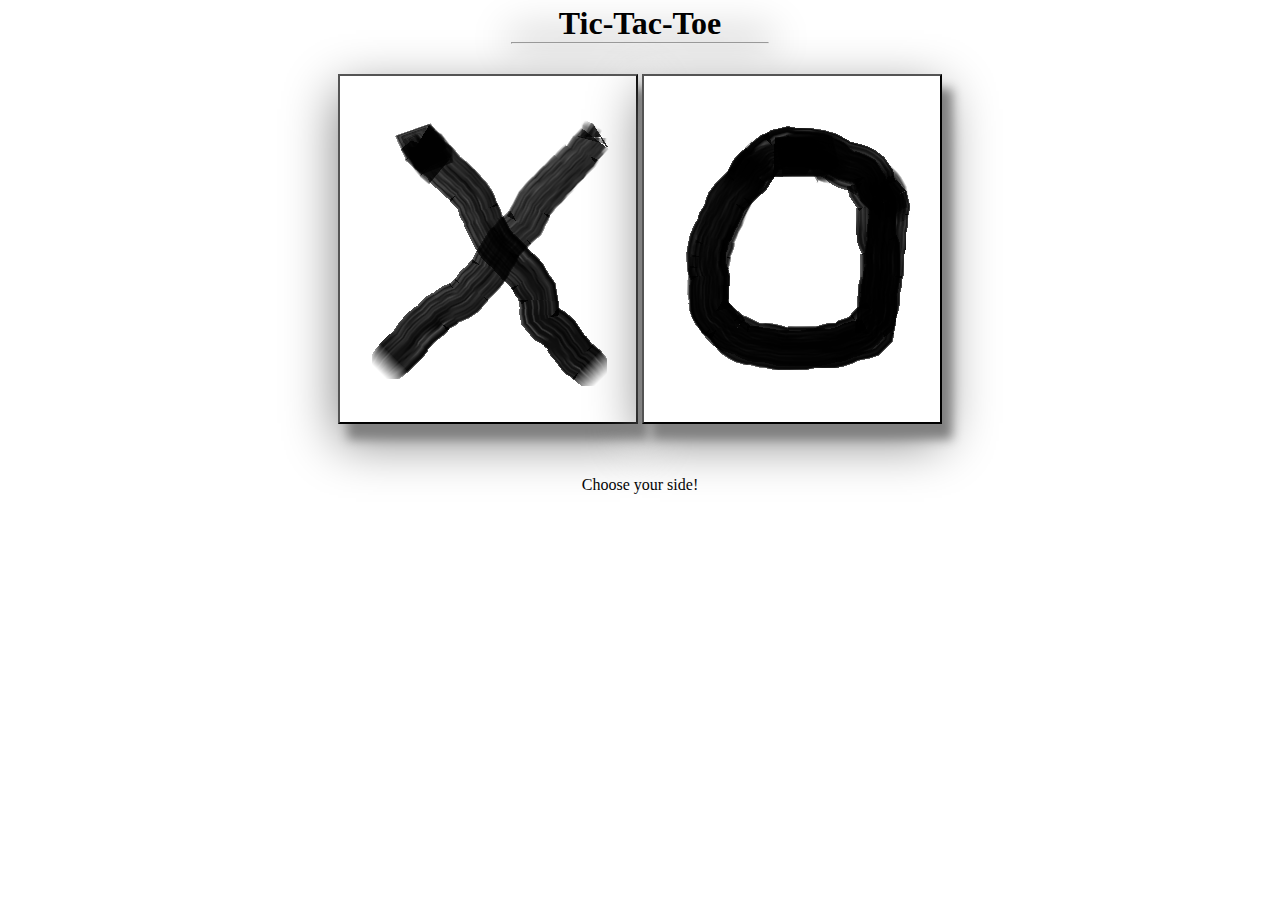
<file: index.html>
<!DOCTYPE html>
<html>
    <head>
        <title>TIC-TAC-TOE</title>
        <link rel="stylesheet" href="css/normalize.css" type="text/css">
        <link rel="stylesheet" href="css/styles.css" type="text/css">
        <meta name="TIC-TAC-TOE" content="An online tic-tac-toe game">
        <!--[if IE]>
        <script src="http://html5shim.googlecode.com/svn/trunk/html5.js></script>
        <![endif]-->
    </head>
    <body>
        <heading>
            <h1>Tic-Tac-Toe</h1>
            <hr>
        </heading>

        <!-- Display the choice of "X" and "O" for player -->
        <section>
            <button id="x" class="side"></button>
            <button id="o" class="side"></button>
            <p class="side">Choose your side!</p>
        </section>

        <!-- Game Board -->
        <div id="container">
           <!-- Reset Button -->
            <button id="reset">Reset</button>
            <input type="button" id="card1" class="cards">
            <input type="button" id="card2" class="cards">
            <input type="button" id="card3" class="cards">
            <input type="button" id="card4" class="cards">
            <input type="button" id="card5" class="cards">
            <input type="button" id="card6" class="cards">
            <input type="button" id="card7" class="cards">
            <input type="button" id="card8" class="cards">
            <input type="button" id="card9" class="cards">
        </div> <!--#container-->

        <!-- Load the CDN of jQueryfirst -->
        <script
          src="https://code.jquery.com/jquery-2.1.4.min.js"
          integrity="sha256-8WqyJLuWKRBVhxXIL1jBDD7SDxU936oZkCnxQbWwJVw="
          crossorigin="anonymous"></script>

        <!-- If CDN fails to load, serve up the local jQuery -->
        <script type="text/javascript">
            window.jQuery || document.write('<script src="scripts/jquery-3.2.1.js"></script');
        </script>

        <!-- Custom Scripts -->
        <script type="text/javascript" src="js/scripts.js"></script>
    </body>
</html>
</file>
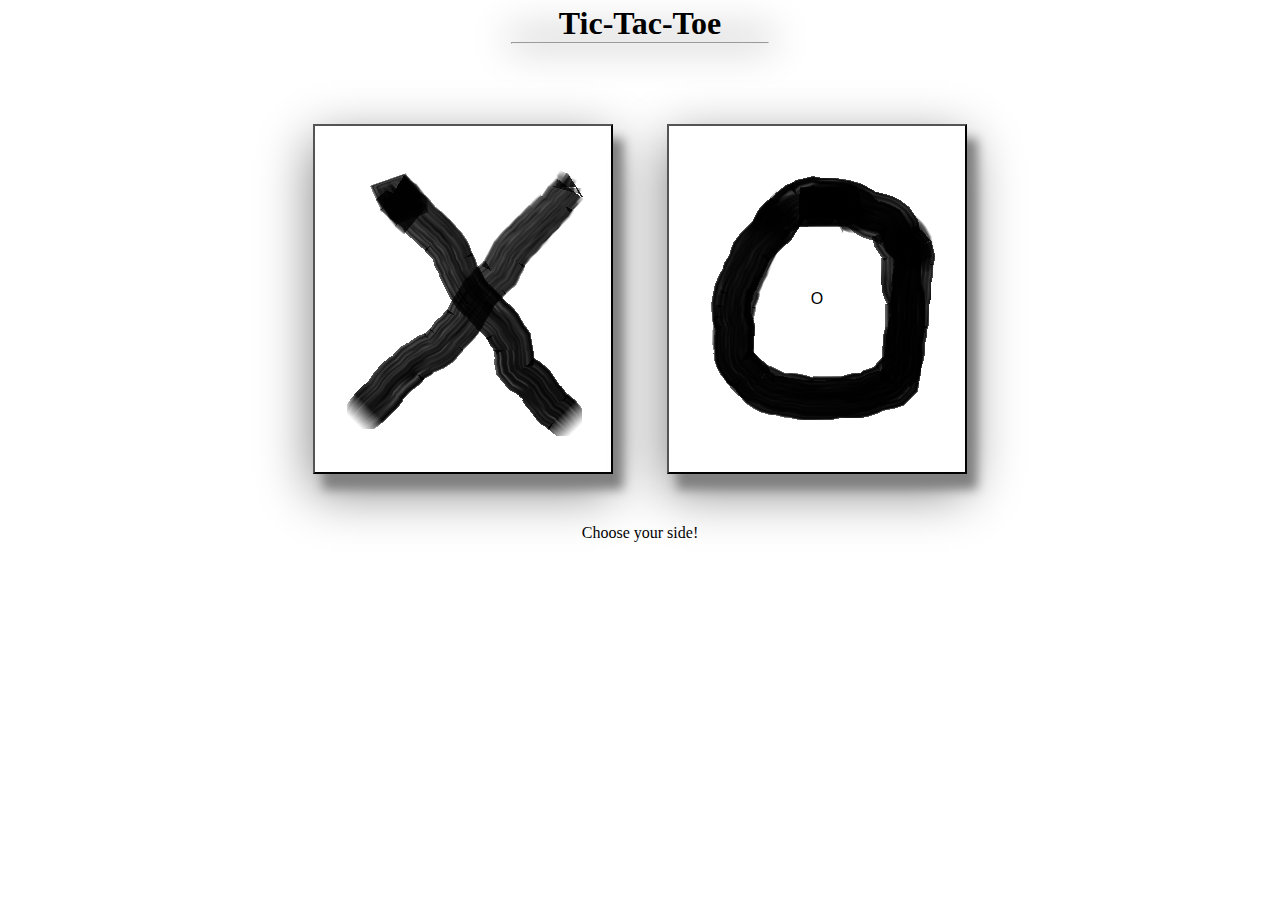
<file: tic-tac-toe/index.html>
<!DOCTYPE html>
<html>
    <head>
        <title>TIC-TAC-TOE</title>
        <link rel="stylesheet" href="css/normalize.css" type="text/css">
        <link rel="stylesheet" href="css/styles.css" type="text/css">
        <meta name="TIC-TAC-TOE" content="An online tic-tac-toe game">
        <!--[if IE]>
        <script src="http://html5shim.googlecode.com/svn/trunk/html5.js></script>
        <![endif]-->
    </head>
    <body>
        <heading>
            <h1>Tic-Tac-Toe</h1>
            <hr>
        </heading>

        <!-- Display the choice of "X" and "O" for player -->
        <section>
            <button id="x" class="side">X</button>
            <button id="o" class="side">O</button>
            <p class="side">Choose your side!</p>
        </section>

        <!-- Game Board -->
        <div id="container">
           <!-- Reset Button -->
            <button id="reset">Reset</button>
            <input type="button" id="card1" class="cards">
            <input type="button" id="card2" class="cards">
            <input type="button" id="card3" class="cards">
            <input type="button" id="card4" class="cards">
            <input type="button" id="card5" class="cards">
            <input type="button" id="card6" class="cards">
            <input type="button" id="card7" class="cards">
            <input type="button" id="card8" class="cards">
            <input type="button" id="card9" class="cards">

<!--
            <div id="card1" class="cards"></div>
            <div id="card2" class="cards"></div>
            <div id="card3" class="cards"></div>
            <div id="card4" class="cards"></div>
            <div id="card5" class="cards"></div>
            <div id="card6" class="cards"></div>
            <div id="card7" class="cards"></div>
            <div id="card8" class="cards"></div>
            <div id="card9" class="cards"></div>
-->
        </div> <!--#container-->

        <!-- Load the CDN of jQueryfirst -->
        <script
          src="https://code.jquery.com/jquery-2.1.4.min.js"
          integrity="sha256-8WqyJLuWKRBVhxXIL1jBDD7SDxU936oZkCnxQbWwJVw="
          crossorigin="anonymous"></script>

        <!-- If CDN fails to load, serve up the local jQuery -->
        <script type="text/javascript">
            window.jQuery || document.write('<script src="scripts/jquery-3.2.1.js"></script');
        </script>

        <!-- Custom Scripts -->
        <script type="text/javascript" src="js/scripts.js"></script>
    </body>
</html>
</file>
<file: css/styles.css>
/* TIC-TAC-TOE STYLES */
/* Created by Dustin Hammack - May 2017 */

body {
    margin: 0;
    padding: 0;
    text-align: center;
}

h1 {
    margin-top: 5px;
    margin-bottom: 0;
}

hr {
    width: 20%;
    margin:  0 auto 30px;
    box-shadow: 1px -4px 40px 3px grey;
}

#reset {
    display: none;
    z-index: 2;
}

.active:hover {
    position: absolute;
    top: 3px;
}

.side {
    margin-top: 50px;
}

.rotate {
    transition: transform 5s;
    transform: rotateY(1800deg);
}

.cardRotate {
    transition: transform 4s;
    transform: rotateY(360deg);
/*    backface-visibility: hidden;*/
}

#x, #o {
    background: grey;
    padding: 0;
    margin: auto;
    box-shadow: 10px 15px 10px 0 grey,0 17px 50px 0 grey;
    position: relative;
    width: 300px;
    height: 350px;
}

#x {
    background: url('../images/x_card.png') top left no-repeat;
}

#o {
    background: url('../images/o_card.png') top left no-repeat;
}

.side:hover {
    top: -5px;
    left: 5px;
}

.side:active {
    top: 3px;
}

.cards {
    background: white;
    border: none;
}

#container {
    width: 85%;
    max-width: 800px;
    max-height: 750px;
    margin: auto;
    padding: 10px;
    background: white;
    display: none;
    z-index: 1;
}

#card1, #card2, #card4, #card5 {
    position: relative;
    display: inline-block;
    padding: 10px;
    margin-top: -1px;
    margin-right:  -4px;
    border-right: dashed 2px black;
    border-bottom: dashed 2px black;
    width: 28%;
    height: 170px;
    font-size: 96px;
    text-align: center;
    line-height: 100%;
    vertical-align: top;
}

#card3, #card6 {
    position: relative;
    display: inline-block;
    padding: 0;
    margin-top: -1px;
    margin-right:  -4px;
    border-bottom: dashed 2px black;
    width: 28%;
    height: 170px;
    font-size: 96px;
    text-align: center;
    line-height: 100%;
    vertical-align: top;
}

#card7, #card8 {
    position: relative;
    display: inline-block;
    padding: 0;
    margin-top: -1px;
    margin-right:  -4px;
    border-right: dashed 2px black;
    width: 28%;
    height: 170px;
    font-size: 96px;
    text-align: center;
    line-height: 100%;
    vertical-align: top;
}

#card9 {
    position: relative;
    display: inline-block;
    padding: 0;
    margin-top: -1px;
    margin-right:  -4px;
    width: 28%;
    height: 170px;
    font-size: 96px;
    text-align: center;
    line-height: 100%;
    vertical-align: top;
}
</file>
<file: tic-tac-toe/css/styles.css>
/* TIC-TAC-TOE STYLES */
/* Created by Dustin Hammack - May 2017 */

body {
    margin: 0;
    padding: 0;
    text-align: center;
}

h1 {
    margin-top: 5px;
    margin-bottom: 0;
}

hr {
    width: 20%;
    margin:  0 auto 30px;
    box-shadow: 1px -4px 40px 3px grey;
}

#reset {
/*    width: 6%;*/
    display: none;
}

.active:hover {
    position: absolute;
    top: 3px;
}

.side {
    margin-top: 50px;
}

.rotate {
    transition: transform 5s;
    transform: rotateY(1800deg);
/*    width: 2%;*/
}

#x, #o {
    background: grey;
    padding: 0;
    box-shadow: 10px 15px 10px 0 grey,0 17px 50px 0 grey;
    position: relative;
    width: 300px;
    height: 350px;
}

#x {
    margin-right: 50px;
    background: url('../images/x_card.png') top left no-repeat;
}

#o {
    background: url('../images/o_card.png') top left no-repeat;
}

.side:hover {
    top: -5px;
    left: 5px;
}

/*#x:active, #o:active*/
.side:active {
    top: 3px;
}

.cards {
    background: white;
    border: none;
}

#container {
    width: 75%;
    max-width: 800px;
    margin: auto;
    padding: 10px;
    background: white;
    display: none;
}

#card1, #card2, #card4, #card5 {
    position: relative;
    display: inline-block;
    padding: 10px;
    margin-top: -1px;
    margin-right:  -4px;
    border-right: dashed 2px black;
    border-bottom: dashed 2px black;
    width: 27%;
    height: 200px;
    font-size: 96px;
    text-align: center;
    line-height: 200px;
    vertical-align: top;
}

#card3, #card6 {
    position: relative;
    display: inline-block;
    padding: 0;
    margin-top: -1px;
    margin-right:  -4px;
    border-bottom: dashed 2px black;
    width: 27%;
    height: 200px;
    font-size: 96px;
    text-align: center;
    line-height: 200px;
    vertical-align: top;
}

#card7, #card8 {
    position: relative;
    display: inline-block;
    padding: 0;
    margin-top: -1px;
    margin-right:  -4px;
    border-right: dashed 2px black;
    width: 27%;
    height: 200px;
    font-size: 96px;
    text-align: center;
    line-height: 200px;
    vertical-align: top;
}

#card9 {
    position: relative;
    display: inline-block;
    padding: 0;
    margin-top: -1px;
    margin-right:  -4px;
    width: 27%;
    height: 200px;
    font-size: 96px;
    text-align: center;
    line-height: 200px;
    vertical-align: top;
}


/*
#card2 {
    position: relative;
    display: inline-block;
    padding: 0;
    border-right: dashed 2px black;
    border-bottom: dashed 2px black;
    width: 25%;
    height: 200px;
    font-size: 96px;
    text-align: center;
    line-height: 200px;
    vertical-align: top;
}

#card8 {
    position: relative;
    display: inline-block;
    padding: 0;
    border-right: dashed 2px black;
    width: 25%;
    height: 200px;
    font-size: 96px;
    text-align: center;
    line-height: 200px;
    vertical-align: top;
}
*/
</file>
